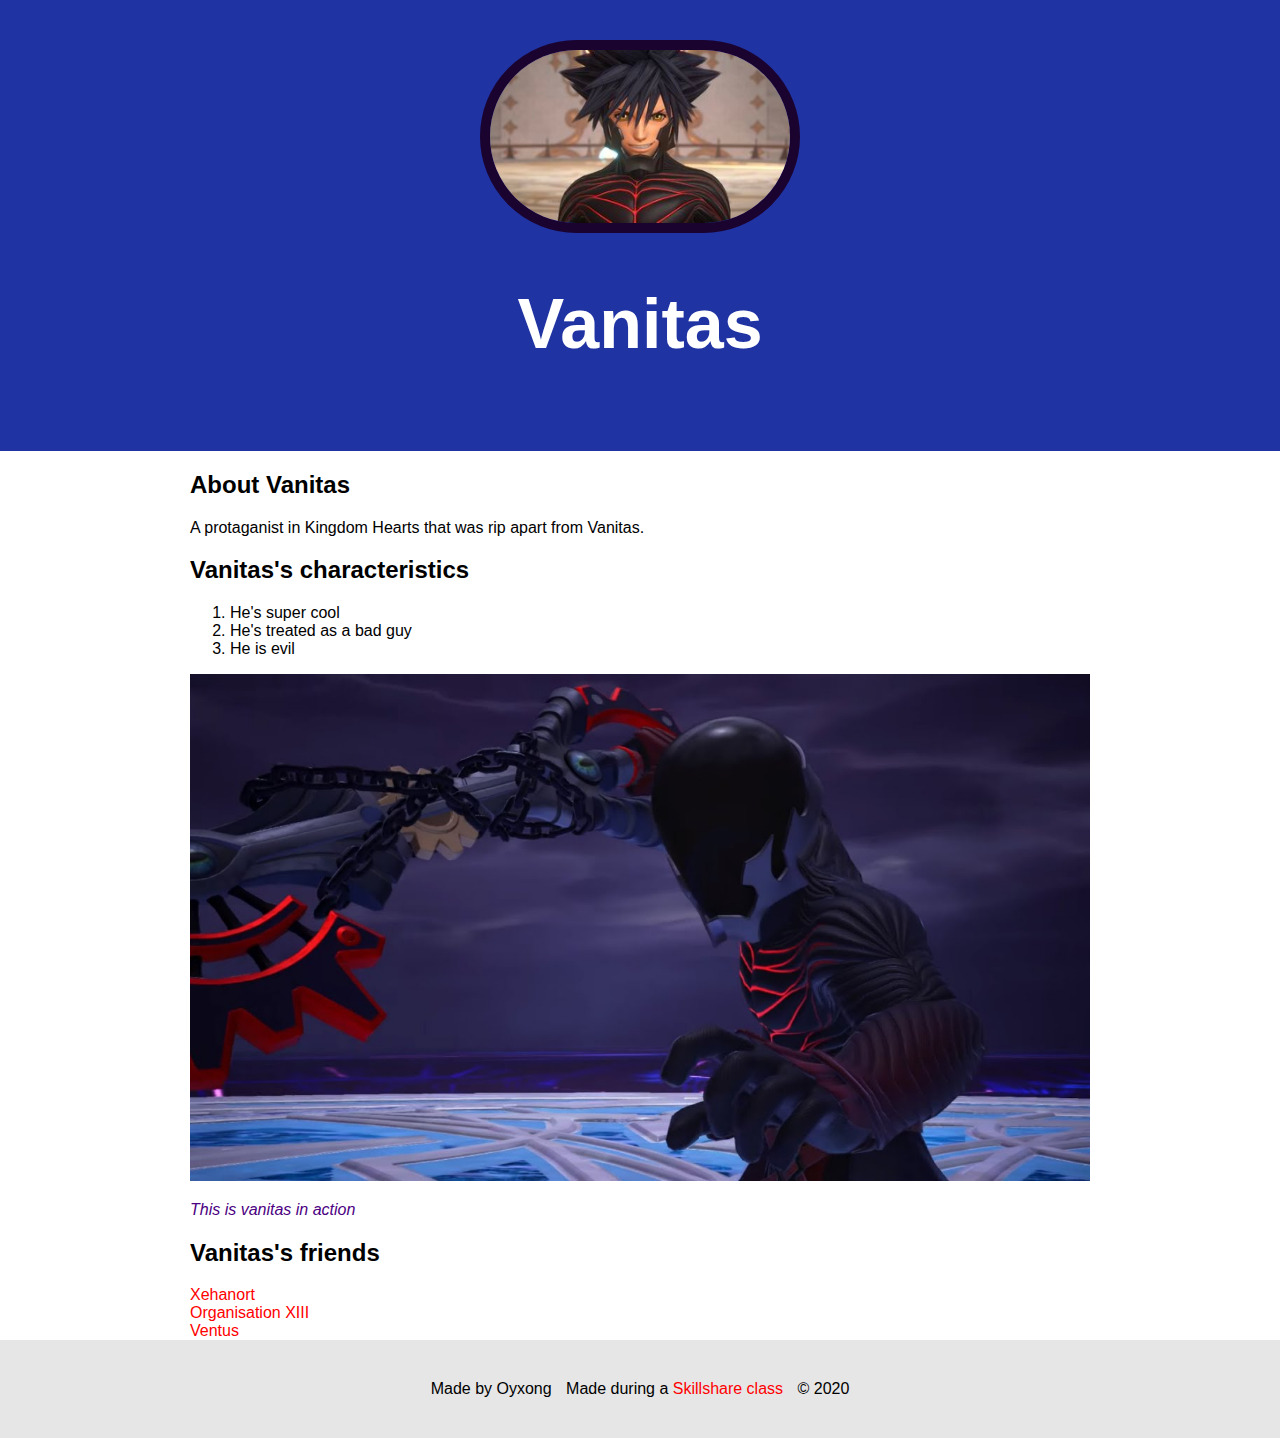
<file: index.html>
<!DOCTYPE html>
<html>
<head>
	<title>Vanitas</title>
	<link rel="stylesheet" type="text/css" href="css/hero.css">
</head>
<body>

<div class="wrapper">
	<header>
		<img src="img/profile.jpg">
		<h1>Vanitas</h1>
	</header>
	<div class="content">
		<h2>About Vanitas</h2>
		<p>A protaganist in Kingdom Hearts that was rip apart from Vanitas.</p>	
		<h2>Vanitas's characteristics</h2>
		<ol>
			<li>He's super cool</li>
			<li>He's treated as a bad guy</li>
			<li>He is evil</li>
		</ol>
		<img class="big-image" src="big-image.jpg">
		<p class="caption">This is vanitas in action</p>
		<h2>Vanitas's friends</h2>
		<ul>
			<li><a href="https://www.khwiki.com/Xehanort" target="_blank" title="Visit Xehanort page"> Xehanort</a></li>
			<li><a href="https://en.wikipedia.org/wiki/Organization_XIII" target="_blank" title="Visit Organisation XIII page"> Organisation XIII</a></li>
			<li><a href="https://kingdomhearts.fandom.com/wiki/Ventus" target="_blank" title="Visit Ventus page"> Ventus</a></li>
		</ul>
	</div>
	<footer>
		<ul>
			<li>Made by Oyxong</li>
			<li>Made during a <a href="www.skillshare.com" target="_blank" title="Visit Skillshare website">Skillshare class</a></li>
			<li>&copy; 2020</li>
		</ul>
		</footer>
	</div>
</body>
</html>
</file>
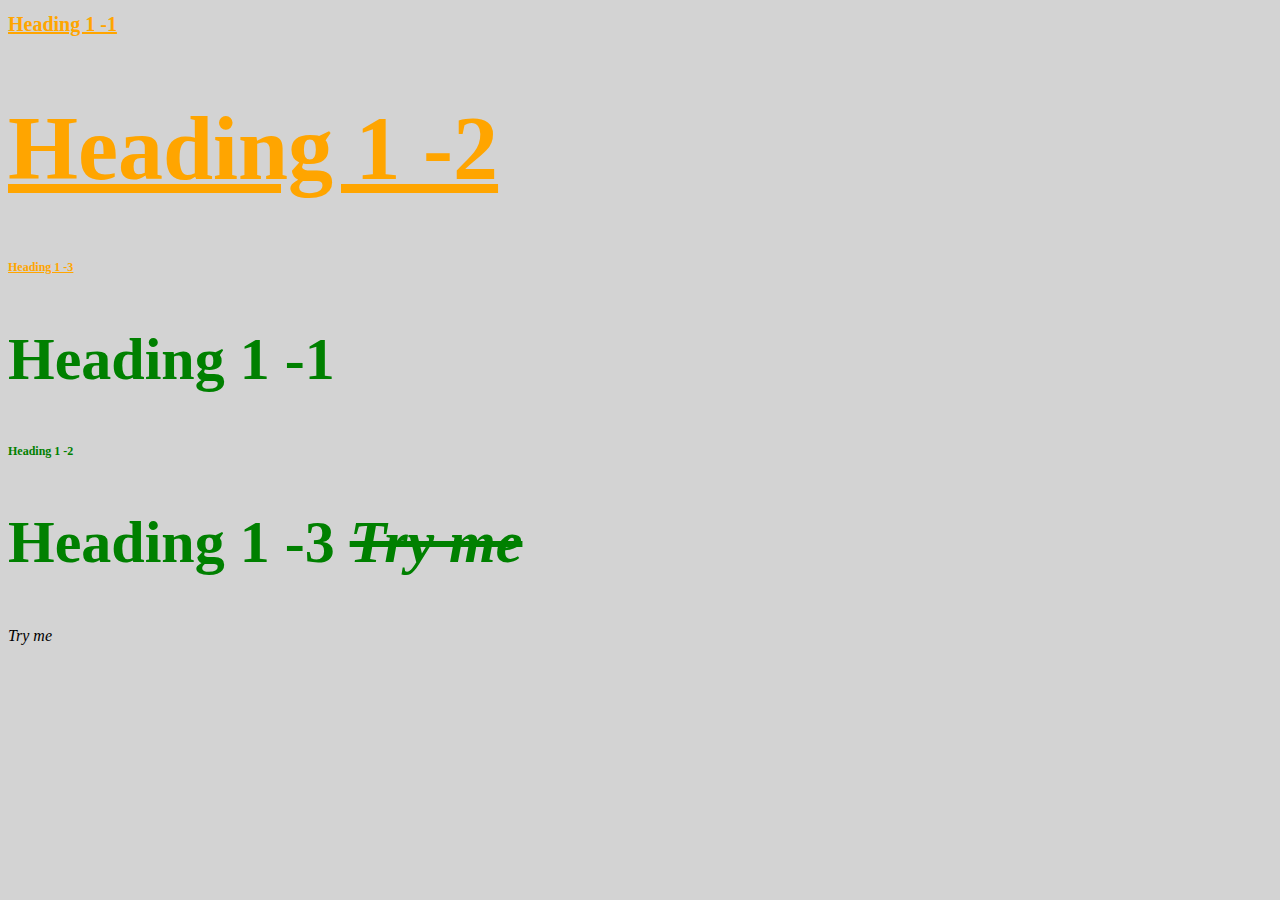
<file: stylish.html>
<!DOCTYPE html>
<html>
<head>
	<title>Stylish</title>
	<link rel="stylesheet" type="text/css" href="css/test.css">

<body>

<h1 id="first" class="small" style="font-size: 20px;">Heading 1 -1</h1>
<h1>Heading 1 -2</h1>
<h1 class="small">Heading 1 -3</h1>
<h2>Heading 1 -1</h2>
<h2 class="small">Heading 1 -2</h2>
<h2>Heading 1 -3 <span>Try me</span></h2>

<span>Try me</span>

</body>
</html>
</file>
<file: css/hero.css>
html, body{
	font-family: Arial, sans-serif;
	margin: 0;
}

header{
	background-color: #1f33a3;
	padding: 40px;
	text-align: center;
}

h1{
	font-size: 70px;
	color: white;
}

header img{
	border-radius: 174px;
	width: 300px;
	border: 10px solid #1b0330;
}

.content{
	max-width: 900px;
	margin: 0 auto;
	padding: 0 20px;
}

img.big-image{
	max-width: 100%;
}

p.caption{
	font-size: 16px;
	color: indigo;
	font-style: italic; 
}

ul{
	list-style: none;
	padding: 0;
	margin: 0;
}

a{
	color: red;
	text-decoration: none;
}

footer{
	padding: 40px 20px;
	background-color: #E6E6E6;
}

footer ul{
	text-align: center;
}

footer ul li{
	display: inline-block;
	margin: 0 5px;
}

/*<header>
		<img src="img/profile.jpg">
		<h1>Vanitas</h1>
	</header>*/
</file>
<file: css/test.css>
body{
	background-color: lightgrey
}

h1{
	color: orange;
	font-size: 90px;
	text-decoration: underline;
}

#first{
	font-size: 150px;
}

.small{
	font-size: 12px;
}

h2{
	font-size: 60px;
	color: green;
}

span{
	font-style: italic;
}

h2 span{
	text-decoration: line-through;
}
</file>
